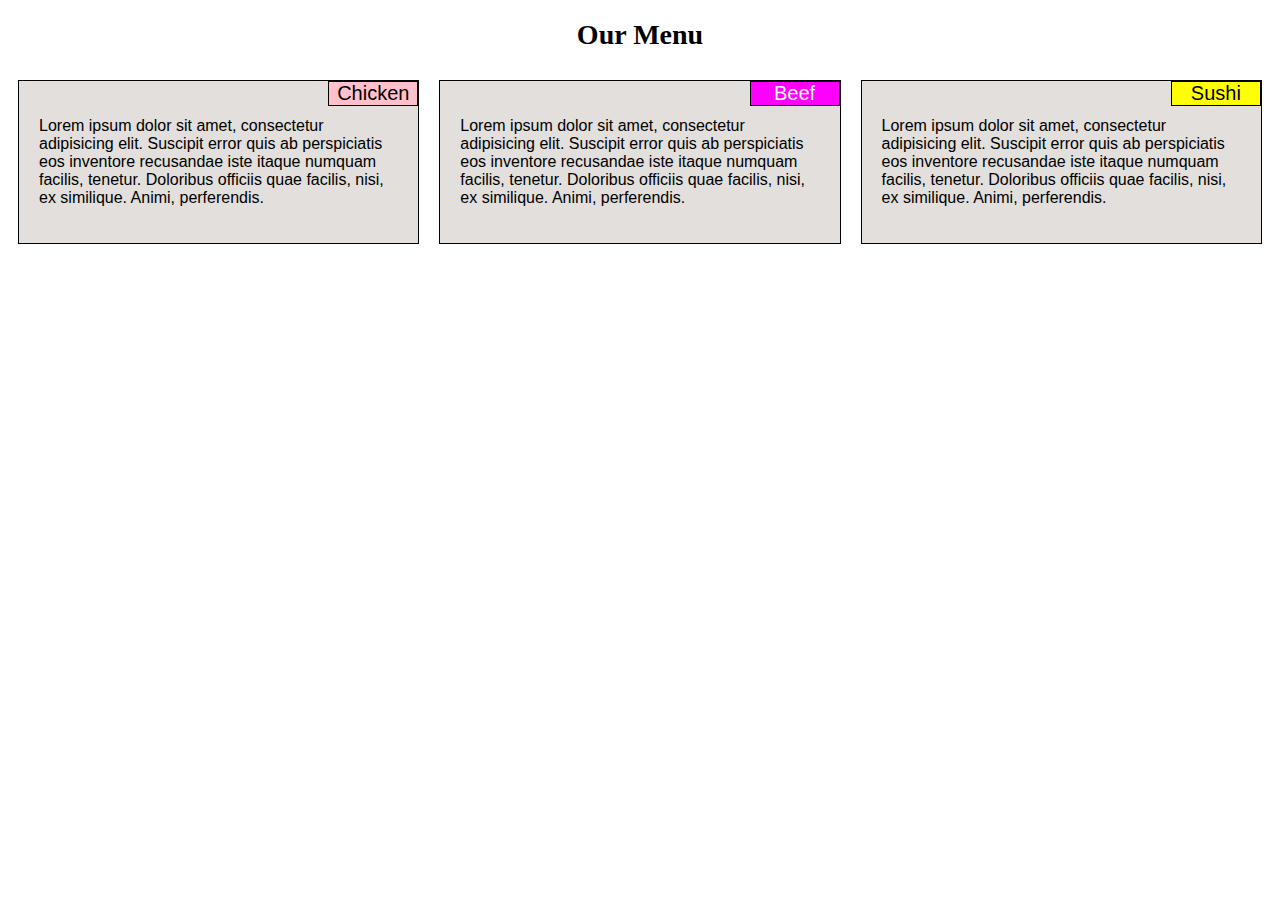
<file: module2-solution/index.html>
<!DOCTYPE html>
<link rel="stylesheet" href="css/external.css">
<html>
<head>
	<title>Hello Coursera</title>
</head>
<meta name="viewport" content="width=device-width, initial-scale=1">
<body>
<h1>Our Menu</h1>
<div>
	<section class="col-lg-4 col-md-6 col-sm-12">
		<div class="container">
			<p class="top-right" id="p1">Chicken</p>
			<p>Lorem ipsum dolor sit amet, consectetur adipisicing elit. Suscipit error quis ab perspiciatis eos inventore recusandae iste itaque numquam facilis, tenetur. Doloribus officiis quae facilis, nisi, ex similique. Animi, perferendis.
			</p>
		</div>
	</section>
	<section class="col-lg-4 col-md-6 col-sm-12">
		<div class="container">
			<p class="top-right" id="p2">Beef</p>
			<p>Lorem ipsum dolor sit amet, consectetur adipisicing elit. Suscipit error quis ab perspiciatis eos inventore recusandae iste itaque numquam facilis, tenetur. Doloribus officiis quae facilis, nisi, ex similique. Animi, perferendis.
			</p>
		</div>
	</section>
	<section class="col-lg-4 col-md-12 col-sm-12">
		<div class="container">
			<p class="top-right" id="p3">Sushi</p>
			<p>Lorem ipsum dolor sit amet, consectetur adipisicing elit. Suscipit error quis ab perspiciatis eos inventore recusandae iste itaque numquam facilis, tenetur. Doloribus officiis quae facilis, nisi, ex similique. Animi, perferendis.
			</p>
		</div>
	</section>
</div>
</body>
</html>
</file>
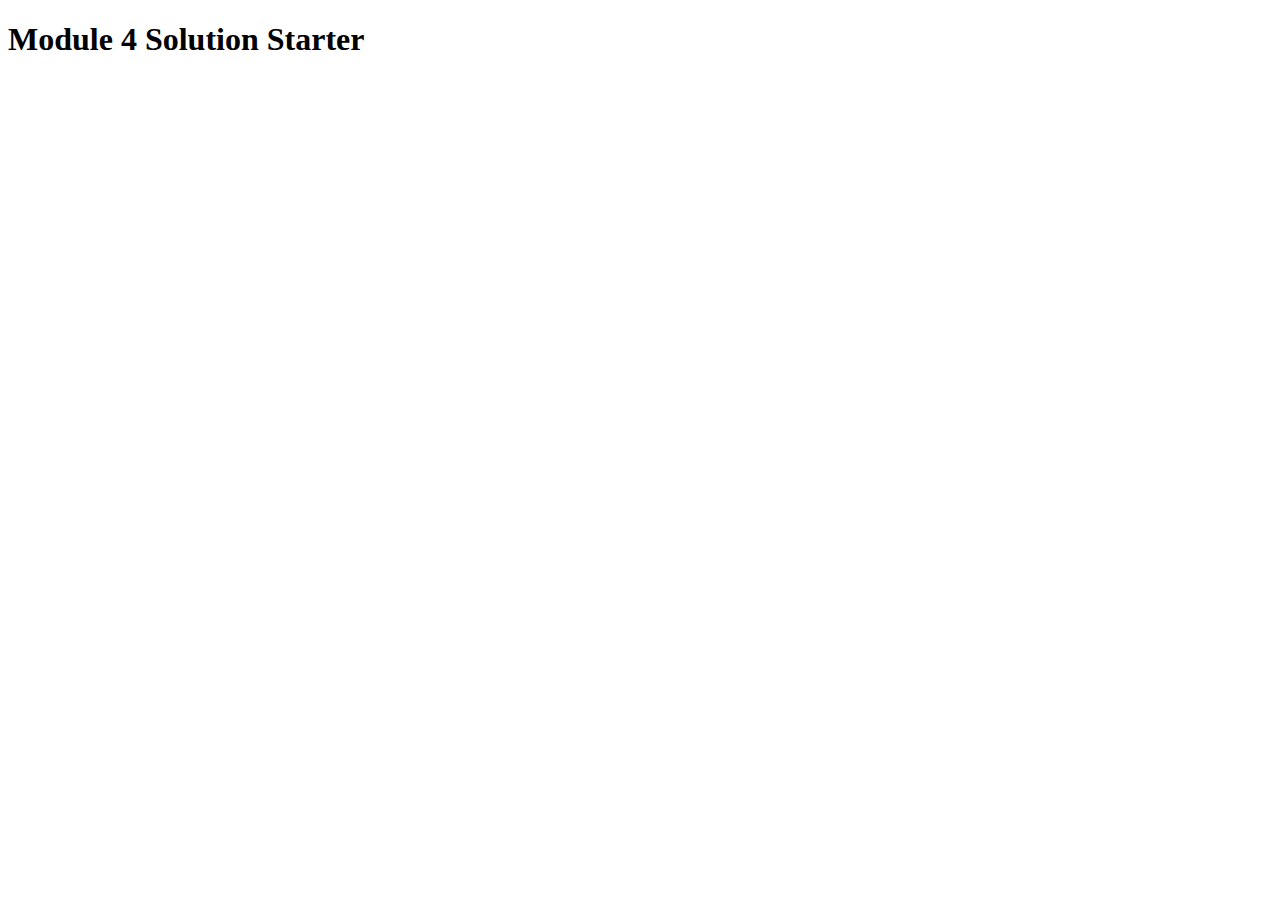
<file: module4-solution/index.html>
<!DOCTYPE html>
<html>
<head>
  <meta charset="utf-8">
  <title>Module 4 Solution Starter</title>
  <script>
    var names = []; // DO NOT REMOVE
  </script>
  <script src="SpeakHello.js"></script>
  <script src="SpeakGoodBye.js"></script>
  <script src="script.js"></script>
</head>
<body>
  <h1>Module 4 Solution Starter</h1>
</body>
</html>
</file>
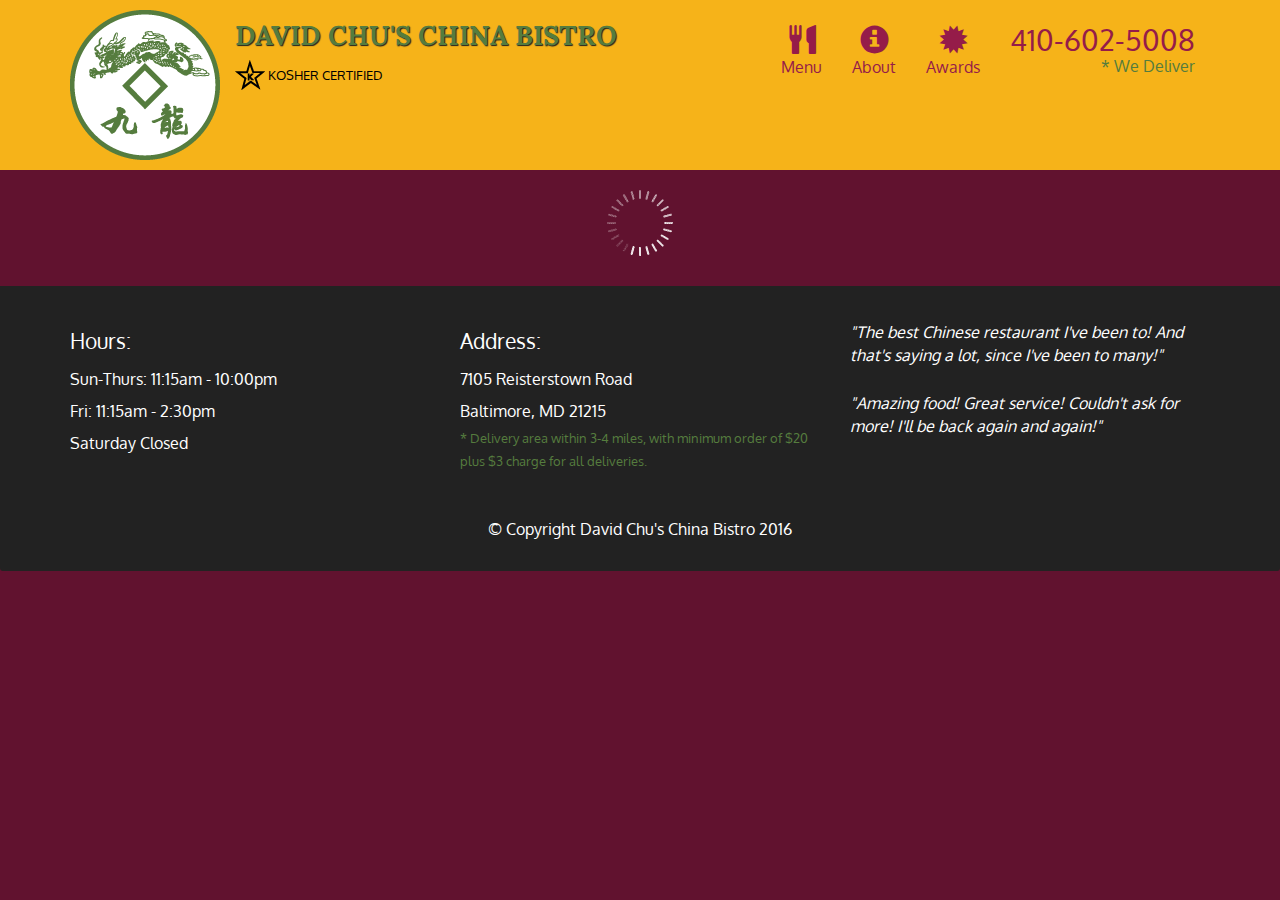
<file: module5-solution/index.html>
<!doctype html>
<html lang="en">
  <head>
    <meta charset="utf-8">
    <meta http-equiv="X-UA-Compatible" content="IE=edge">
    <meta name="viewport" content="width=device-width, initial-scale=1">
    <title>David Chu's China Bistro</title>
    <link rel="stylesheet" href="css/bootstrap.min.css">
    <link rel="stylesheet" href="css/styles.css">
    <link href='https://fonts.googleapis.com/css?family=Oxygen:400,300,700' rel='stylesheet' type='text/css'>
    <link href='https://fonts.googleapis.com/css?family=Lora' rel='stylesheet' type='text/css'>
  </head>
<body>
  <header>
    <nav id="header-nav" class="navbar navbar-default">
      <div class="container">
        <div class="navbar-header">
          <a href="index.html" class="pull-left visible-md visible-lg">
            <div id="logo-img" alt="Logo image"></div>
          </a>

          <div class="navbar-brand">
            <a href="index.html"><h1>David Chu's China Bistro</h1></a>
            <p>
              <img src="images/star-k-logo.png" alt="Kosher certification">
              <span>Kosher Certified</span>
            </p>
          </div>

          <button id="navbarToggle" type="button" class="navbar-toggle collapsed" data-toggle="collapse" data-target="#collapsable-nav" aria-expanded="false">
            <span class="sr-only">Toggle navigation</span>
            <span class="icon-bar"></span>
            <span class="icon-bar"></span>
            <span class="icon-bar"></span>
          </button>
        </div>
        
        <div id="collapsable-nav" class="collapse navbar-collapse">
           <ul id="nav-list" class="nav navbar-nav navbar-right">
            <li id="navHomeButton" class="visible-xs active">
              <a href="index.html">
                <span class="glyphicon glyphicon-home"></span> Home</a>
            </li>
            <li id="navMenuButton">
              <a href="#" onclick="$dc.loadMenuCategories();">
                <span class="glyphicon glyphicon-cutlery"></span><br class="hidden-xs"> Menu</a>
            </li>
            <li>
              <a href="#">
                <span class="glyphicon glyphicon-info-sign"></span><br class="hidden-xs"> About</a>
            </li>
            <li>
              <a href="#">
                <span class="glyphicon glyphicon-certificate"></span><br class="hidden-xs"> Awards</a>
            </li>
            <li id="phone" class="hidden-xs">
              <a href="tel:410-602-5008">
                <span>410-602-5008</span></a><div>* We Deliver</div>
            </li>
          </ul><!-- #nav-list -->
        </div><!-- .collapse .navbar-collapse -->
      </div><!-- .container -->
    </nav><!-- #header-nav -->
  </header>

  <div id="call-btn" class="visible-xs">
    <a class="btn" href="tel:410-602-5008">
    <span class="glyphicon glyphicon-earphone"></span>
    410-602-5008
    </a>
  </div>
  <div id="xs-deliver" class="text-center visible-xs">* We Deliver</div>

  <div id="main-content" class="container"></div>

  <footer class="panel-footer">
    <div class="container">
      <div class="row">
        <section id="hours" class="col-sm-4">
          <span>Hours:</span><br>
          Sun-Thurs: 11:15am - 10:00pm<br>
          Fri: 11:15am - 2:30pm<br>
          Saturday Closed
          <hr class="visible-xs">
        </section>
        <section id="address" class="col-sm-4">
          <span>Address:</span><br>
          7105 Reisterstown Road<br>
          Baltimore, MD 21215
          <p>* Delivery area within 3-4 miles, with minimum order of $20 plus $3 charge for all deliveries.</p>
          <hr class="visible-xs">
        </section>
        <section id="testimonials" class="col-sm-4">
          <p>"The best Chinese restaurant I've been to! And that's saying a lot, since I've been to many!"</p>
          <p>"Amazing food! Great service! Couldn't ask for more! I'll be back again and again!"</p>
        </section>
      </div>
      <div class="text-center">&copy; Copyright David Chu's China Bistro 2016</div>
    </div>
  </footer>

  <!-- jQuery (Bootstrap JS plugins depend on it) -->
  <script src="js/jquery-2.1.4.min.js"></script>
  <script src="js/bootstrap.min.js"></script>
  <script src="js/ajax-utils.js"></script>
  <script src="js/script.js"></script>
</body>
</html>
</file>
<file: module2-solution/css/external.css>
/********** Base styles **********/
* {
  box-sizing: border-box;
}
div {
  height:auto;
}
h1 {
  color:black;
  font-size:175%;
  text-align:center;
}
div.container {
  position:relative;
  background-color: #e2dfdc;
  border: 1px solid black;
  width:100%;
  height:100%;
  margin:0px;
  padding:0px;
  overflow:hidden;
}
p {
  font-family: Helvetica;
  color: white;
  overflow:hidden;
  float:left;
  color: black;
  padding:20px;
}

.top-right {
  margin: 0px;
  padding: 0px;
  top:  0px;
  right:  0px;
  width: 90px;
  border: 1px solid black;
  text-align:center;
  position: absolute;
  font-size:125%;
}

#p1 {
  background-color:pink;
}

#p2 {
  background-color:magenta;
  color:white;
}

#p3 {
  background-color:yellow;
}
/********** Large devices only **********/
@media (min-width: 992px) {
  .col-lg-4 {
    float: left;    
    padding:10px;
    position:relative;
    width: 33.33%;
  }
}

/********** Medium devices only **********/
@media (min-width: 768px) and (max-width: 991px) {
  .col-md-6, .col-md-12 {
    float: left;
    padding:10px;
  }
  .col-md-6 {
    width: 50%;
  }
  .col-md-12 {
    width: 100%;
  }
}

@media (max-width: 767px) {
  .col-sm-12 {
    float: left;
    padding:10px;
    width:100%;
  }
}
</file>
<file: module5-solution/css/styles.css>
body {
  font-size: 16px;
  color: #fff;
  background-color: #61122f;
  font-family: 'Oxygen', sans-serif;
}

/** HEADER **/
#header-nav {
  background-color: #f6b319;
  border-radius: 0;
  border: 0;
}

#logo-img {
  background: url('../images/restaurant-logo_large.png') no-repeat;
  width: 150px;
  height: 150px;
  margin: 10px 15px 10px 0;
}

.navbar-brand {
  padding-top: 25px;
}
.navbar-brand h1 { /* Restaurant name */
  font-family: 'Lora', serif;
  color: #557c3e;
  font-size: 1.5em;
  text-transform: uppercase;
  font-weight: bold;
  text-shadow: 1px 1px 1px #222;
  margin-top: 0;
  margin-bottom: 0;
  line-height: .75;
}
.navbar-brand a:hover, .navbar-brand a:focus {
  text-decoration: none;
}
.navbar-brand p { /* Kosher cert */
  color: #000;
  text-transform: uppercase;
  font-size: .7em;
  margin-top: 15px;
}
.navbar-brand p span { /* Star-K */
  vertical-align: middle;
}

#nav-list {
  margin-top: 10px;
}
#nav-list a {
  color: #951C49;
  text-align: center;
}
#nav-list a:hover {
  background: #E7E7E7;
}
#nav-list a span {
  font-size: 1.8em;
}

#phone {
  margin-top: 5px;
}
#phone a { /* Phone number */
  text-align: right;
  padding-bottom: 0;
}
#phone div { /* We Deliver */
  color: #557c3e;
  text-align: right;
  padding-right: 15px;
}

.navbar-header button.navbar-toggle, .navbar-header .icon-bar {
  border: 1px solid #61122f;
}
.navbar-header button.navbar-toggle {
  clear: both;
  margin-top: -30px;
}
/* END HEADER */

/* FOOTER */
.panel-footer {
  margin-top: 30px;
  padding-top: 35px;
  padding-bottom: 30px;
  background-color: #222;
  border-top: 0;
}
.panel-footer div.row {
  margin-bottom: 35px;
}
#hours, #address {
  line-height: 2;
}
#hours > span, #address > span {
  font-size: 1.3em;
}
#address p {
  color: #557c3e;
  font-size: .8em;
  line-height: 1.8;
}
#testimonials {
  font-style: italic;
}
#testimonials p:nth-child(2) {
  margin-top: 25px;
}
/* END FOOTER */



/* HOME PAGE */
.container .jumbotron {
  box-shadow: 0 0 50px #3F0C1F;
  border: 2px solid #3F0C1F;
}

#menu-tile, #specials-tile, #map-tile {
  height: 250px;
  width: 100%;
  margin-bottom: 15px;
  position: relative;
  border: 2px solid #3F0C1F;
  overflow: hidden;
}
#menu-tile:hover, #specials-tile:hover, #map-tile:hover {
  box-shadow: 0 1px 5px 1px #cccccc;
}
#menu-tile {
  background: url('../images/menu-tile.jpg') no-repeat;
  background-position: center;
}
#specials-tile {
  background: url('../images/specials-tile.jpg') no-repeat;
  background-position: center;
}
#menu-tile span, #specials-tile span, #map-tile span {
  position: absolute;
  bottom: 0;
  right: 0;
  width: 100%;
  text-align: center;
  font-size: 1.6em;
  text-transform: uppercase;
  background-color: #000;
  color: #fff;
  opacity: .8;
}
/* END HOME PAGE */

/* MENU CATEGORIES PAGE */
.category-tile { 
  position: relative;
  border: 2px solid #3F0C1F;
  overflow: hidden;
  width: 200px;
  height: 200px;
  margin: 0 auto 15px;
}
.category-tile span {
  position: absolute;
  bottom: 0;
  right: 0;
  width: 100%;
  text-align: center;
  font-size: 1.2em;
  text-transform: uppercase;
  background-color: #000;
  color: #fff;
  opacity: .8;
}
.category-tile:hover {
  box-shadow: 0 1px 5px 1px #cccccc;
}

#menu-categories-title + div {
  margin-bottom: 50px;
}
/* END MENU CATEGORIES PAGE */

/* SINGLE CATEGORY PAGE */
.menu-item-tile {
  margin-bottom: 25px;
}
.menu-item-tile hr {
  width: 80%;
}
.menu-item-tile .menu-item-price {
  font-size: 1.1em;
  text-align: right;
  margin-top: -15px;
  margin-right: -15px;
}
.menu-item-tile .menu-item-price span {
  font-size: .6em;
}
.menu-item-photo {
  position: relative;
  border: 2px solid #3F0C1F; 
  overflow: hidden;
  padding: 0;
  margin-right: -15px;
  margin-left: auto;
  margin-bottom: 20px;
  max-width: 250px;
}
.menu-item-photo div {
  position: absolute;
  bottom: 0;
  right: 0;
  width: 80px;
  background-color: #557c3e;
  text-align: center;
}
.menu-item-description {
  padding-right: 30px;
}
h3.menu-item-title {
  margin: 0 0 10px;
}
.menu-item-details {
  font-size: .9em;
  font-style: italic;
}
/* END SINGLE CATEGORY PAGE */


/********** Large devices only **********/
@media (min-width: 1200px) {
  .container .jumbotron {
    background: url('../images/jumbotron_1200.jpg') no-repeat;
    height: 675px;
  }
}

/********** Medium devices only **********/
@media (min-width: 992px) and (max-width: 1199px) {
  /* Header */
  #logo-img {
    background: url('../images/restaurant-logo_medium.png') no-repeat;
    width: 100px;
    height: 100px;
    margin: 5px 5px 5px 0;
  }
  /* End Header */

  /* Home Page */
  .container .jumbotron {
    background: url('../images/jumbotron_992.jpg') no-repeat;
    height: 558px;
  }
  /* End Home Page */
}

/********** Small devices only **********/
@media (min-width: 768px) and (max-width: 991px) {
  /* Home Page */
  .container .jumbotron {
    background: url('../images/jumbotron_768.jpg') no-repeat;
    height: 432px;
  }
  /* End Home Page */
}

/********** Extra small devices only **********/
@media (max-width: 767px) {
  /* Header */
  .navbar-brand {
    padding-top: 10px;
    height: 80px;
  }
  .navbar-brand h1 { /* Restaurant name */
    padding-top: 10px;
    font-size: 5vw; /* 1vw = 1% of viewport width */
  }
  .navbar-brand p { /* Kosher cert */
    font-size: .6em;
    margin-top: 12px;
  }
  .navbar-brand p img { /* Star-K */
    height: 20px;
  }

  #collapsable-nav a { /* Collapsed nav menu text */
    font-size: 1.2em;
  }
  #collapsable-nav a span { /* Collapsed nav menu glyph */
    font-size: 1em;
    margin-right: 5px;
  }

  #call-btn > a {
    font-size: 1.5em;
    display: block;
    margin: 0 20px;
    padding: 10px;
    border: 2px solid #fff;
    background-color: #f6b319;
    color: #951c49;
  }
  #xs-deliver {
    margin-top: 5px;
    font-size: .7em;
    letter-spacing: .1em;
    text-transform: uppercase;
  }
  /* End Header */

  /* Footer */
  .panel-footer section {
    margin-bottom: 30px;
    text-align: center;
  }
  .panel-footer section:nth-child(3) {
    margin-bottom: 0; /* margin already exists on the whole row */
  }
  .panel-footer section hr {
    width: 50%;
  }
  /* End Footer */

  /* Home Page */
  .container .jumbotron {
    margin-top: 30px;
    padding: 0;
  }
  #menu-tile, #specials-tile {
    width: 360px;
    margin: 0 auto 15px;
  }

  .menu-item-photo {
    margin-right: auto;
  }
  .menu-item-tile .menu-item-price {
    text-align: center;
  }
  .menu-item-description {
    text-align: center;;
  }
}


/********** Super extra small devices Only :-) (e.g., iPhone 4) **********/
@media (max-width: 479px) {
  /* Header */
  .navbar-brand h1 { /* Restaurant name */
    padding-top: 5px;
    font-size: 6vw;
  }
  /* End Header */
  
  /* Home page */
  #menu-tile, #specials-tile {
    width: 280px;
    margin: 0 auto 15px;
  }

  .col-xxs-12 {
    position: relative;
    min-height: 1px;
    padding-right: 15px;
    padding-left: 15px;
    float: left;
    width: 100%;
  }
}
</file>
